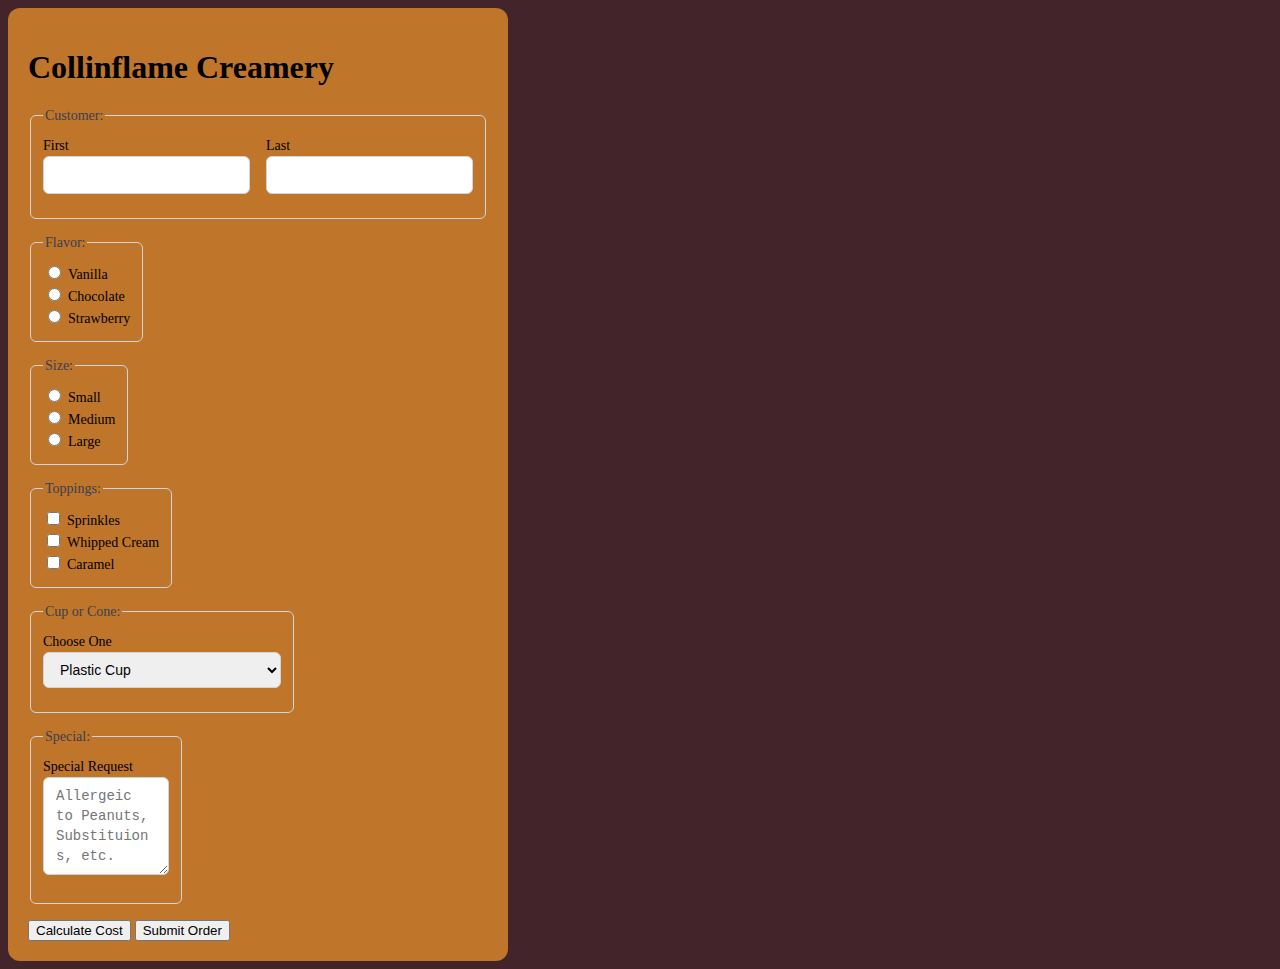
<file: index.html>
<!DOCTYPE html>
<html lang="en">
<head>
    <meta charset="UTF-8">
    <title>Title</title>
    <link href="style.css" rel="stylesheet" type="text/css" />
</head>
<body>
<div class="container">
    <div class="content">
        <h1>Collinflame Creamery</h1>
        <form>
            <fieldset>
                <legend>Customer:</legend>
            <div class="row">
                <div>
                    <label for="firstname">First</label>
                    <input id="firstname" name="first_name" type="text">
                </div>
                <div>
                    <label for="lastname">Last</label>
                    <input id="lastname" name="last_name" type="text">
                </div>
            </div>
            </fieldset>
            <fieldset>
                <legend>Flavor:</legend>
            <div>
                <div>
                    <input type="radio" id="vanilla" name="icecream">
                    <label for="vanilla">Vanilla</label>
                </div>
                <div>
                    <input type="radio" id="chocolate" name="icecream">
                    <label for="chocolate">Chocolate</label>
                </div>
                <div>
                    <input type="radio" id="strawberry" name="icecream">
                    <label for="strawberry">Strawberry</label>
                </div>
            </div>
            </fieldset>
            <fieldset>
                <legend>Size:</legend>
            <div>
                <div>
                    <input type="radio" id="small" name="size">
                    <label for="small">Small</label>
                </div>
                <div>
                    <input type="radio" id="medium" name="size">
                    <label for="medium">Medium</label>
                </div>
                <div>
                    <input type="radio" id="large" name="size">
                    <label for="large">Large</label>
                </div>
            </div>
            </fieldset>
            <fieldset>
                <legend>Toppings:</legend>
            <div>
                <div>
                    <input type="checkbox" id="sprinkles" name="sprinkles" value="sprinkles">
                    <label for="sprinkles">Sprinkles</label>
                </div>
                <div>
                    <input type="checkbox" id="whippedCream" name="whippedCream" value="whippedCream">
                    <label for="whippedCream">Whipped Cream</label>
                </div>
                <div>
                    <input type="checkbox" id="caramel" name="caramel" value="caramel">
                    <label for="caramel">Caramel</label>
                </div>
            </div>
            </fieldset>
            <fieldset>
                <legend>Cup or Cone:</legend>
            <div>
                <label for="container" >Choose One</label>
                <select name="container" id="container">
                    <option value="cup">Plastic Cup</option>
                    <option value="sugar">Sugar Cone</option>
                    <option value="waffle">Waffle Cone</option>
                    <option value="dippedWaffle">Chocolate Dipped Waffle Cone</option>
                </select>
            </div>
            </fieldset>
            <fieldset>
                <legend>Special:</legend>
            <div>
                <label for="SpecialRequest">Special Request</label>
                <textarea id="SpecialRequest" name="SpecialRequest" rows="4" cols="10" placeholder="Allergeic to Peanuts, Substituions, etc."></textarea>
            </div>
            </fieldset>
            <button type="button" onclick="alert(`Free today for our GrandOpening`)">Calculate Cost</button>
            <button type="submit">Submit Order</button>
        </form>
    </div>
</div>
</body>
</html>
</file>
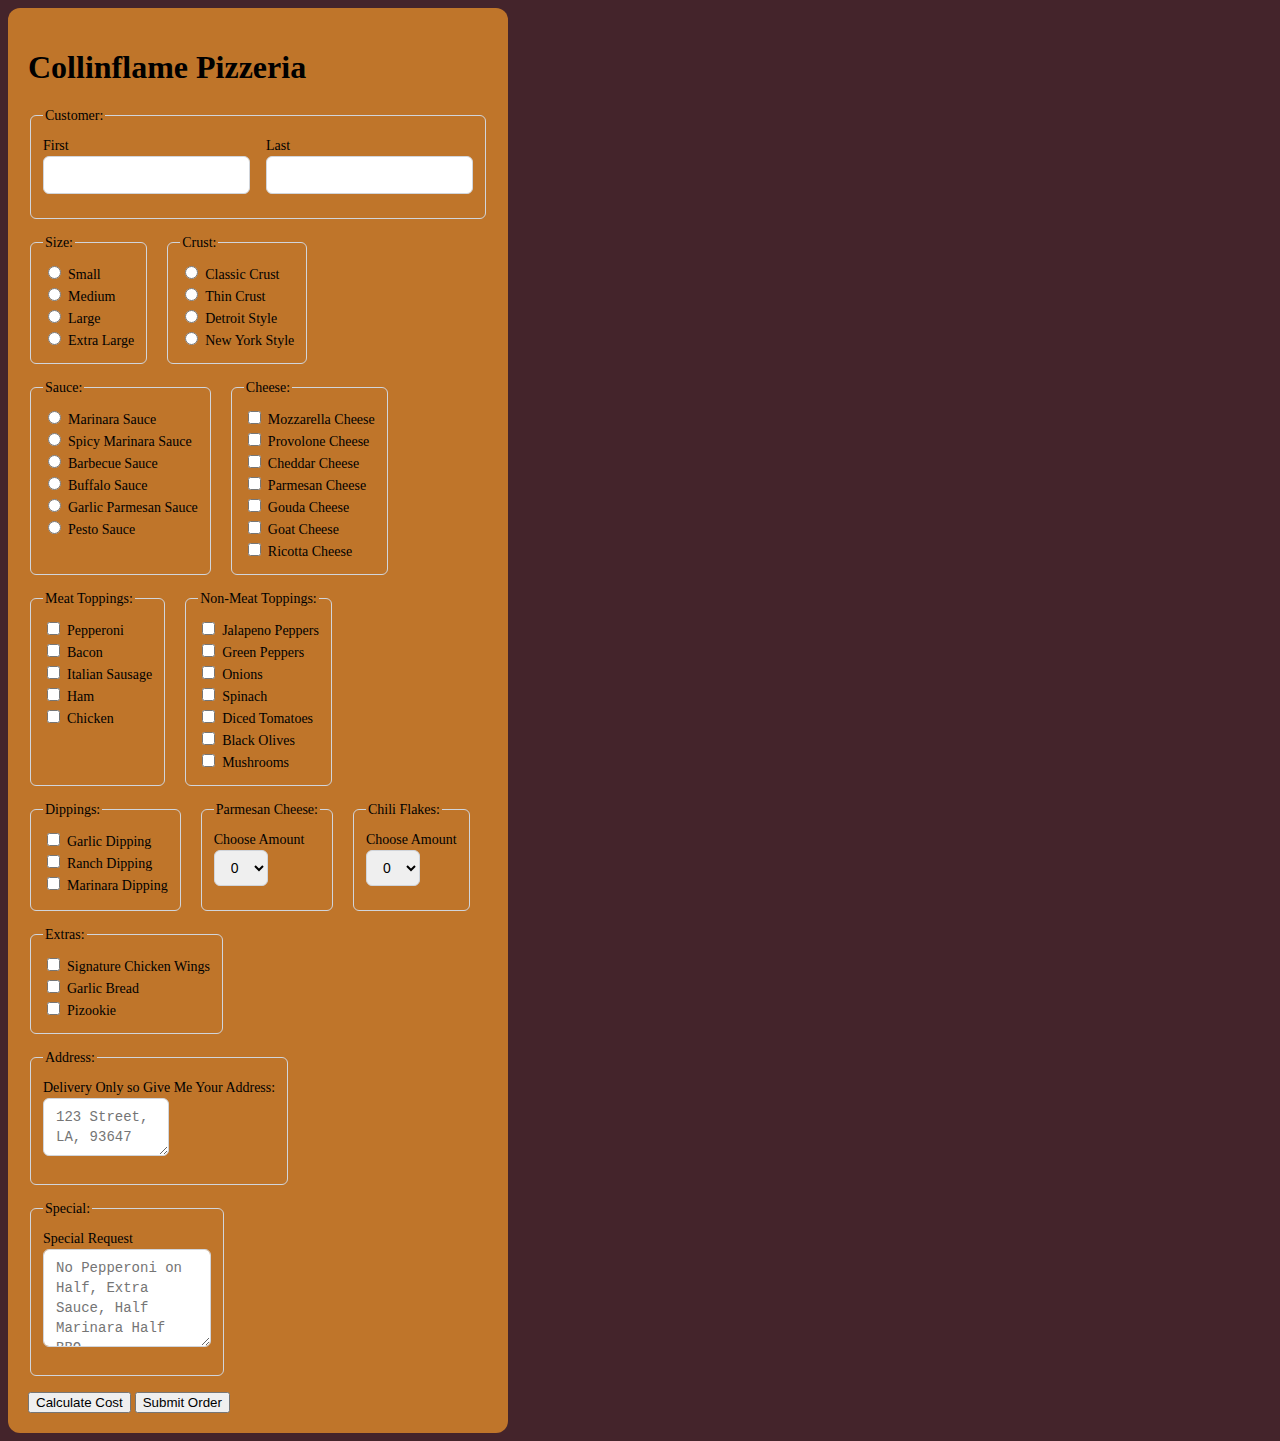
<file: pizzaeria.html>
<!DOCTYPE html>
<html lang="en">
<head>
    <meta charset="UTF-8">
    <title>Pizzeria</title>
    <link href="style.css" rel="stylesheet" type="text/css" />
</head>
<body>
<div class="container">
    <div class="content">
        <h1>Collinflame Pizzeria</h1>
        <form>
            <fieldset>
                <legend class="color">Customer:</legend>
                <div class="row">
                    <div>
                        <label for="firstname">First</label>
                        <input id="firstname" name="first_name" type="text">
                    </div>
                    <div>
                        <label for="lastname">Last</label>
                        <input id="lastname" name="last_name" type="text">
                    </div>
                </div>
            </fieldset>
            <div class="row">
            <fieldset>
                <legend class="color">Size:</legend>
                <div>
                    <div>
                        <input type="radio" id="small" name="size">
                        <label for="small">Small</label>
                    </div>
                    <div>
                        <input type="radio" id="medium" name="size">
                        <label for="medium">Medium</label>
                    </div>
                    <div>
                        <input type="radio" id="large" name="size">
                        <label for="large">Large</label>
                    </div>
                    <div>
                        <input type="radio" id="extra" name="size">
                        <label for="extra">Extra Large</label>
                    </div>
                </div>
            </fieldset>
            <fieldset>
                <legend class="color">Crust:</legend>
                <div>
                    <div>
                        <input type="radio" id="classic" name="crust">
                        <label for="classic">Classic Crust</label>
                    </div>
                    <div>
                        <input type="radio" id="thin" name="crust">
                        <label for="thin">Thin Crust</label>
                    </div>
                    <div>
                        <input type="radio" id="detroit" name="crust">
                        <label for="detroit">Detroit Style</label>
                    </div>
                    <div>
                        <input type="radio" id="ny" name="crust">
                        <label for="ny">New York Style</label>
                    </div>
                </div>
            </fieldset>
            </div>
            <div class="row">
            <fieldset>
                <legend class="color">Sauce:</legend>
                <div>
                    <div>
                        <input type="radio" id="marinara" name="marinara" value="marinara">
                        <label for="marinara">Marinara Sauce</label>
                    </div>
                    <div>
                        <input type="radio" id="spicy marinara" name="spicy marinara" value="spicy marinara">
                        <label for="spicy marinara">Spicy Marinara Sauce</label>
                    </div>
                    <div>
                        <input type="radio" id="bbq" name="bbq" value="bbq">
                        <label for="bbq">Barbecue Sauce</label>
                    </div>
                    <div>
                        <input type="radio" id="buffalo" name="buffalo" value="buffalo">
                        <label for="buffalo">Buffalo Sauce</label>
                    </div>
                    <div>
                        <input type="radio" id="garlic" name="garlic" value="garlic">
                        <label for="garlic">Garlic Parmesan Sauce</label>
                    </div>
                    <div>
                        <input type="radio" id="pesto" name="pesto" value="pesto">
                        <label for="pesto">Pesto Sauce</label>
                    </div>
                </div>
            </fieldset>
            <fieldset>
                <legend class="color">Cheese:</legend>
                <div>
                    <div>
                        <input type="checkbox" id="mozzarella" name="mozzarella" value="mozzarella">
                        <label for="mozzarella">Mozzarella Cheese</label>
                    </div>
                    <div>
                        <input type="checkbox" id="provolone" name="provolone" value="provolone">
                        <label for="provolone">Provolone Cheese</label>
                    </div>
                    <div>
                        <input type="checkbox" id="cheddar" name="cheddar" value="cheddar">
                        <label for="cheddar">Cheddar Cheese</label>
                    </div>
                    <div>
                        <input type="checkbox" id="parmesan" name="parmesan" value="parmesan">
                        <label for="parmesan">Parmesan Cheese</label>
                    </div>
                    <div>
                        <input type="checkbox" id="gouda" name="gouda" value="gouda">
                        <label for="gouda">Gouda Cheese</label>
                    </div>
                    <div>
                        <input type="checkbox" id="goat" name="goat" value="goat">
                        <label for="goat">Goat Cheese</label>
                    </div>
                    <div>
                        <input type="checkbox" id="ricotta" name="ricotta" value="ricotta">
                        <label for="ricotta">Ricotta Cheese</label>
                    </div>
                </div>
            </fieldset>
            </div>
            <div class="row">
            <fieldset>
                <legend class="color">Meat Toppings:</legend>
                <div>
                    <div>
                        <input type="checkbox" id="pepperoni" name="pepperoni" value="pepperoni">
                        <label for="pepperoni">Pepperoni</label>
                    </div>
                    <div>
                        <input type="checkbox" id="bacon" name="bacon" value="bacon">
                        <label for="bacon">Bacon</label>
                    </div>
                    <div>
                        <input type="checkbox" id="sausage" name="sausage" value="sausage">
                        <label for="sausage">Italian Sausage</label>
                    </div>
                    <div>
                        <input type="checkbox" id="ham" name="ham" value="ham">
                        <label for="ham">Ham</label>
                    </div>
                    <div>
                        <input type="checkbox" id="chicken" name="chicken" value="chicken">
                        <label for="chicken">Chicken</label>
                    </div>
                </div>
            </fieldset>
            <fieldset>
                <legend class="color">Non-Meat Toppings:</legend>
                <div>
                    <div>
                        <input type="checkbox" id="jalapeno" name="jalapeno" value="jalapeno">
                        <label for="jalapeno">Jalapeno Peppers</label>
                    </div>
                    <div>
                        <input type="checkbox" id="green peppers" name="green peppers" value="green peppers">
                        <label for="green peppers">Green Peppers</label>
                    </div>
                    <div>
                        <input type="checkbox" id="onions" name="onions" value="onions">
                        <label for="onions">Onions</label>
                    </div>
                    <div>
                        <input type="checkbox" id="spinach" name="spinach" value="spinach">
                        <label for="spinach">Spinach</label>
                    </div>
                    <div>
                        <input type="checkbox" id="tomato" name="tomato" value="tomato">
                        <label for="tomato">Diced Tomatoes</label>
                    </div>
                    <div>
                        <input type="checkbox" id="olives" name="olives" value="olives">
                        <label for="olives">Black Olives</label>
                    </div>
                    <div>
                        <input type="checkbox" id="mushrooms" name="mushrooms" value="mushrooms">
                        <label for="mushrooms">Mushrooms</label>
                    </div>
                </div>
            </fieldset>
            </div>
            <div class="row">
            <fieldset>
                <legend class="color">Dippings:</legend>
                <div>
                    <div>
                        <input type="checkbox" id="garlics" name="dipping">
                        <label for="garlics">Garlic Dipping</label>
                    </div>
                    <div>
                        <input type="checkbox" id="ranch" name="dipping">
                        <label for="ranch">Ranch Dipping</label>
                    </div>
                    <div>
                        <input type="checkbox" id="marinaras" name="dipping">
                        <label for="marinaras">Marinara Dipping</label>
                    </div>
                </div>
            </fieldset>
            <fieldset>
                <legend class="color">Parmesan Cheese:</legend>
                <div>
                    <label for="cheesepackets" >Choose Amount</label>
                    <select name="cheesepackets" id="cheesepackets">
                        <option value="0">0</option>
                        <option value="1">1</option>
                        <option value="2">2</option>
                        <option value="3">3</option>
                        <option value="4">4</option>
                    </select>
                </div>
            </fieldset>
            <fieldset>
                <legend class="color">Chili Flakes:</legend>
                <div>
                    <label for="chiliflakes" >Choose Amount</label>
                    <select name="chiliflakes" id="chiliflakes">
                        <option value="0">0</option>
                        <option value="1">1</option>
                        <option value="2">2</option>
                        <option value="3">3</option>
                        <option value="4">4</option>
                    </select>
                </div>
            </fieldset>
            </div>
            <fieldset>
                <legend class="color">Extras:</legend>
                <div>
                    <div>
                        <input type="checkbox" id="wings" name="extras">
                        <label for="wings">Signature Chicken Wings</label>
                    </div>
                    <div>
                        <input type="checkbox" id="bread" name="extras">
                        <label for="bread">Garlic Bread</label>
                    </div>
                    <div>
                        <input type="checkbox" id="cookie" name="extras">
                        <label for="cookie">Pizookie</label>
                    </div>
                </div>
            </fieldset>
            <fieldset>
                <legend class="color">Address:</legend>
                <div>
                    <label for="address">Delivery Only so Give Me Your Address:</label>
                    <textarea id="address" name="address" rows="2" cols="10" placeholder="123 Street, LA, 93647"></textarea>
                </div>
            </fieldset>
            <fieldset>
                <legend class="color">Special:</legend>
                <div>
                    <label for="SpecialRequest">Special Request</label>
                    <textarea id="SpecialRequest" name="SpecialRequest" rows="4" cols="15" placeholder="No Pepperoni on Half, Extra Sauce, Half Marinara Half BBQ"></textarea>
                </div>
            </fieldset>
            <button type="button" onclick="alert(`Free today for our GrandOpening`)">Calculate Cost</button>
            <button type="submit">Submit Order</button>
        </form>
    </div>
</div>
</body>
</html>
</file>
<file: style.css>
*{
    box-sizing: border-box;
}
body{
    background: #44242b;
}

label {
    display: block;
    line-height: 1.25rem;
    font-weight: 500;
    font-size: 14px;
    color: #000000;
}

input[type="text"], textarea, select{
    font-size: .875rem;
    line-height: 1.25rem;
    border: 1px solid #d1d5db;
    border-radius: 6px;
    padding: 8px 12px;
    margin-bottom: 12px;
    color: #000000;
}
fieldset{
    border: 1px solid #d1d5db;
    border-radius: 6px;
    width: fit-content;
    margin-bottom: 16px;
    padding: 12px;
}


fieldset legend{
    font-size: 14px;
    color: #374151;
}

input[type="checkbox"]{
    display: inline-block;
}

input[type="checkbox"] ~ label, input[type="radio"] ~ label {
    display: inline;
}

section{
    margin-bottom: 16px;
}

section header{
    margin-bottom: 8px;
}

.row {
    display: flex;
    gap: 16px;
}


.container{
    max-width: 1300px;
    margin: 0 auto;
}

.content{
    box-shadow: 0 1px 3px 0 rgba(0 0 0  0.1), 0 1px 2px -1px rgba(0 0 0  0.1);
    background: #bf752a;
    padding: 20px;
    border-radius: 12px;
    width: 500px;
}
.center{
    display: flex;
    justify-content: center;
    align-items: center;
}

.color{
    color: #000;
}
</file>
